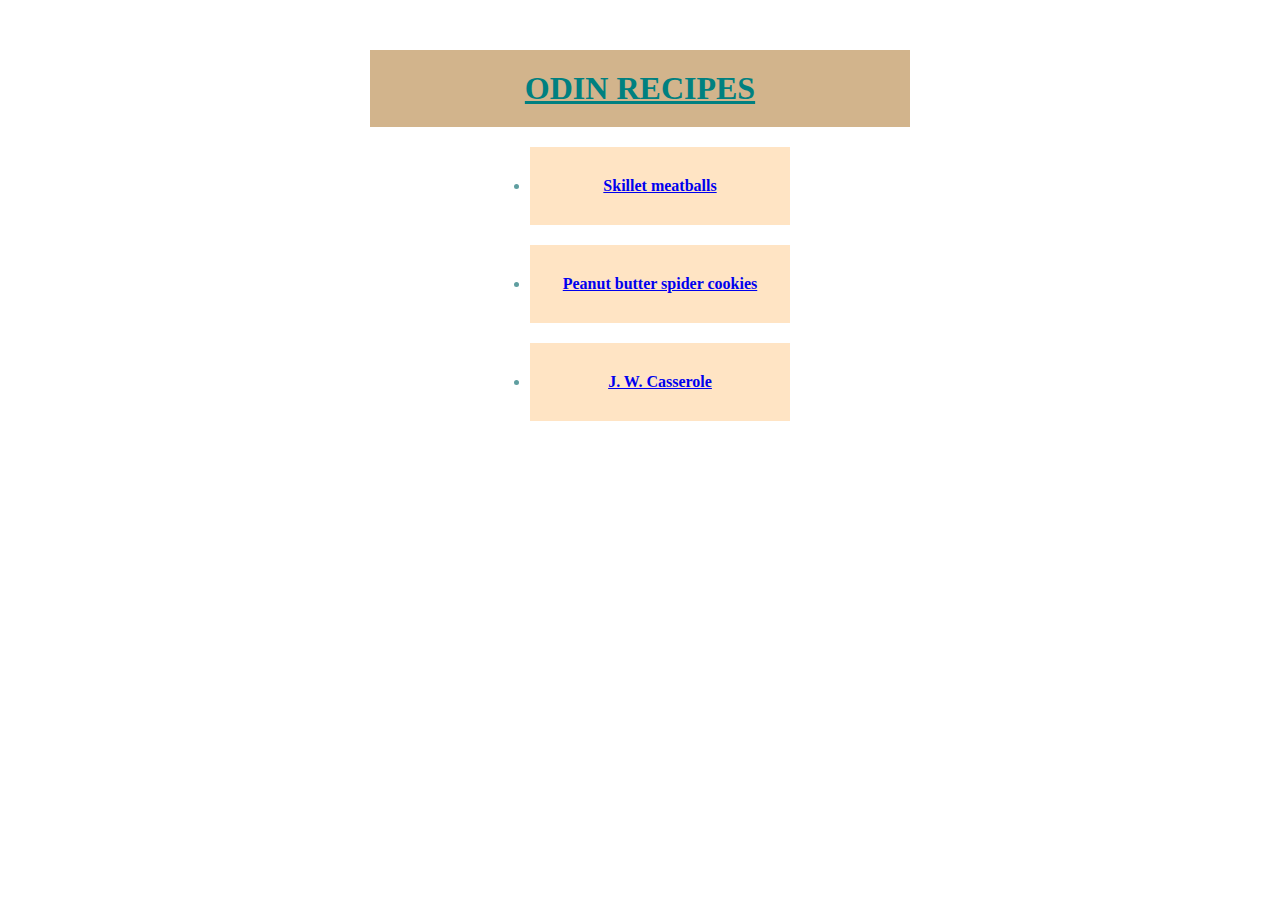
<file: index.html>
<!DOCTYPE html>
<html lang="en">


<head>
    <meta charset="UTF-8">
    <meta name="viewport" content="width=device-width, initial-scale=1.0">
    <title>Document</title>
    <link rel="stylesheet" href="style.css">
</head>


<body>
    
        <p><h1>ODIN RECIPES</h1></p>

    <div class="card"></div>
        <ul>
        <li class="recipe"><a href="recipes/skillet_meatballs.html">Skillet meatballs</a></li>

        <li class="recipe"><a href="recipes/peanut_butter_spider_cookies.html">Peanut butter spider cookies</a></li>

        <li class="recipe"><a href="recipes/j_w_casserole.html">J. W. Casserole</a></li>
        </ul>
    </div>
</body>


</html>
</file>
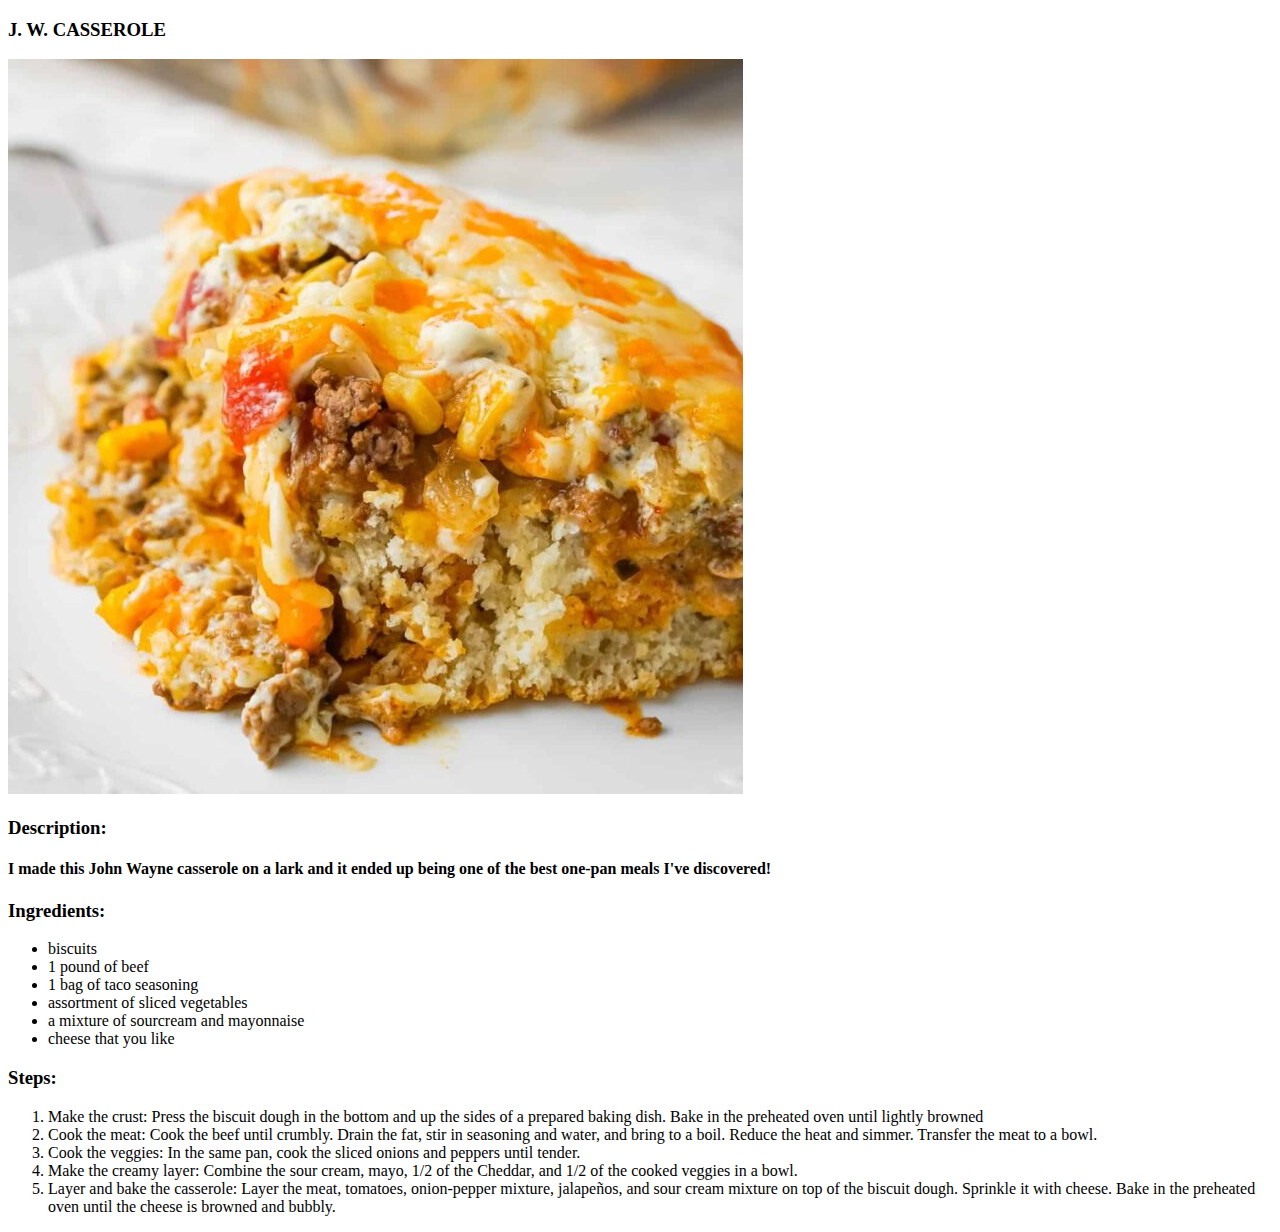
<file: recipes/j_w_casserole.html>
<!DOCTYPE html>
<html lang="en">


<head>
    <meta charset="UTF-8">
    <meta name="viewport" content="width=device-width, initial-scale=1.0">
    <title>J. W. Casserole</title>
</head>


<body>
    <p><h3>J. W. CASSEROLE</h3></p>
    
    <p><img src="../img/j_w_casserole.jpg"</p>
    
    <p><h3>Description:</h3></p>
    <p><h4>I made this John Wayne casserole on a lark and it ended up being one of the best one-pan meals I've discovered!</h4></p>

    <p><h3>Ingredients:</h3></p>
    <p><ul>
        <li>biscuits</li>
        <li>1 pound of beef</li>
        <li>1 bag of taco seasoning</li>
        <li>assortment of sliced vegetables</li>
        <li>a mixture of sourcream and mayonnaise</li>
        <li>cheese that you like</li>
    </ul></p>

    <p><h3>Steps:</h3></p>
    <p><Ol>
        <li>Make the crust: Press the biscuit dough in the bottom and up the sides of a prepared baking dish. Bake in the preheated oven until lightly browned</li>
        <li>Cook the meat: Cook the beef until crumbly. Drain the fat, stir in seasoning and water, and bring to a boil. Reduce the heat and simmer. Transfer the meat to a bowl.</li>
        <li>Cook the veggies: In the same pan, cook the sliced onions and peppers until tender.</li>
        <li>Make the creamy layer: Combine the sour cream, mayo, 1/2 of the Cheddar, and 1/2 of the cooked veggies in a bowl.</li>
        <li>Layer and bake the casserole: Layer the meat, tomatoes, onion-pepper mixture, jalapeños, and sour cream mixture on top of the biscuit dough. Sprinkle it with cheese. Bake in the preheated oven until the cheese is browned and bubbly.</li>
    </Ol></p>
</body>


</html>
</file>
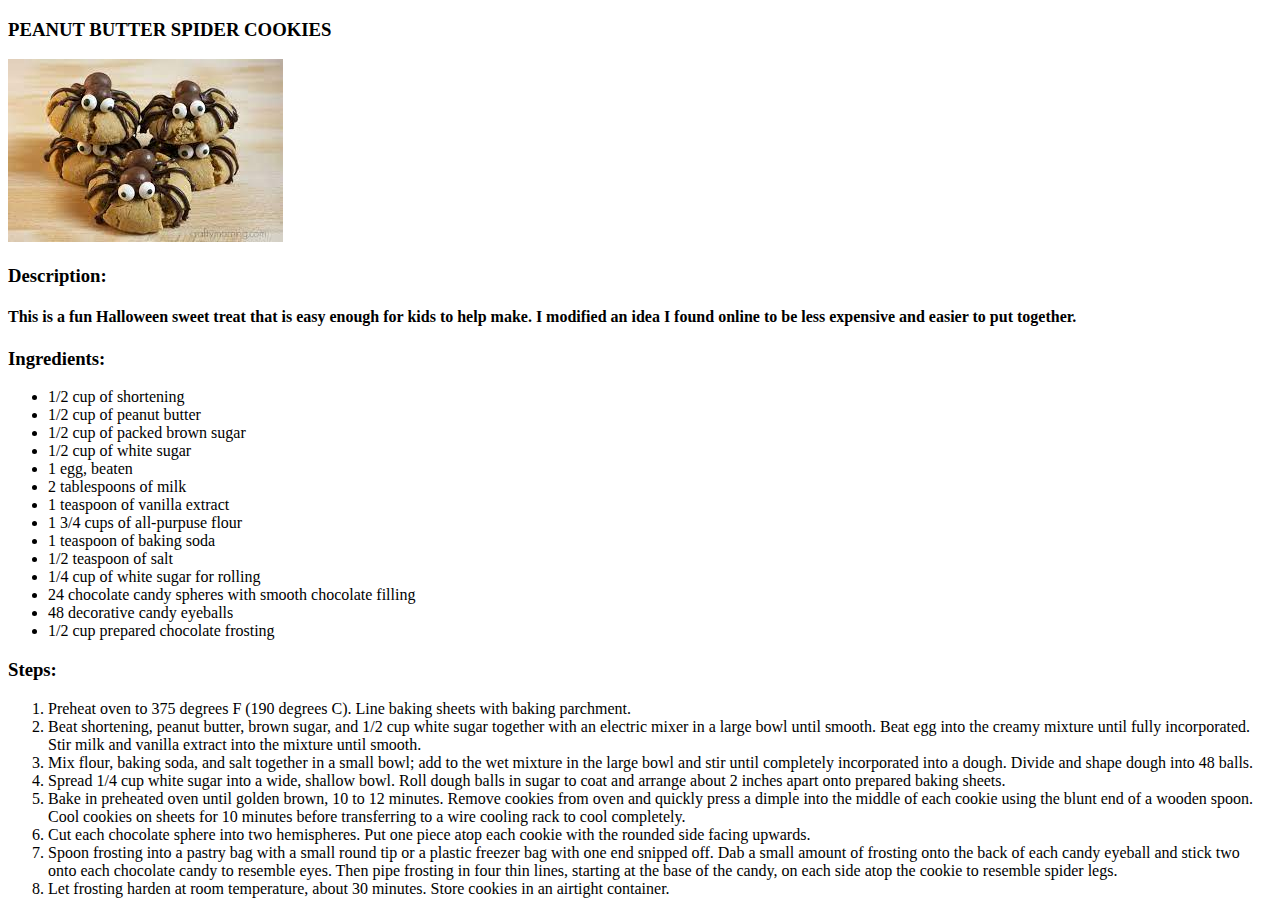
<file: recipes/peanut_butter_spider_cookies.html>
<!DOCTYPE html>
<html lang="en">


<head>
    <meta charset="UTF-8">
    <meta name="viewport" content="width=device-width, initial-scale=1.0">
    <title>Peanut butter spider cookies</title>
</head>


<body>
    <p><h3>PEANUT BUTTER SPIDER COOKIES</h3></p>
    
    <p><img src="../img/spider_cookies.jpeg"</p>

    <p><h3>Description:</h3></p>
    <p><h4>This is a fun Halloween sweet treat that is easy enough for kids to help make. I modified an idea I found online to be less expensive and easier to put together.</h4></p>

    <p><h3>Ingredients:</h3></p>
    <p><ul>
        <li>1/2 cup of shortening</li>
        <li>1/2 cup of peanut butter</li>
        <li>1/2 cup of packed brown sugar</li>
        <li>1/2 cup of white sugar</li>
        <li>1 egg, beaten</li>
        <li>2 tablespoons of milk</li>
        <li>1 teaspoon of vanilla extract</li>
        <li>1 3/4 cups of all-purpuse flour</li>
        <li>1 teaspoon of baking soda</li>
        <li>1/2 teaspoon of salt</li>
        <li>1/4 cup of white sugar for rolling</li>
        <li>24 chocolate candy spheres with smooth chocolate filling</li>
        <li>48 decorative candy eyeballs</li>
        <li>1/2 cup prepared chocolate frosting</li>
    </ul></p>

    <p><h3>Steps:</h3></p>
    <p><ol>
        
        <li>Preheat oven to 375 degrees F (190 degrees C). Line baking sheets with baking parchment.</li>
        
        <li>Beat shortening, peanut butter, brown sugar, and 1/2 cup white sugar together with an electric mixer in a large bowl until smooth. Beat egg into the creamy mixture until fully incorporated. Stir milk and vanilla extract into the mixture until smooth.</li>
        
        <li>Mix flour, baking soda, and salt together in a small bowl; add to the wet mixture in the large bowl and stir until completely incorporated into a dough. Divide and shape dough into 48 balls.</li>
        
        <li>Spread 1/4 cup white sugar into a wide, shallow bowl. Roll dough balls in sugar to coat and arrange about 2 inches apart onto prepared baking sheets.</li>
        
        <li>Bake in preheated oven until golden brown, 10 to 12 minutes. Remove cookies from oven and quickly press a dimple into the middle of each cookie using the blunt end of a wooden spoon. Cool cookies on sheets for 10 minutes before transferring to a wire cooling rack to cool completely.</li>
        
        <li>Cut each chocolate sphere into two hemispheres. Put one piece atop each cookie with the rounded side facing upwards.</li>
        
        <li>Spoon frosting into a pastry bag with a small round tip or a plastic freezer bag with one end snipped off. Dab a small amount of frosting onto the back of each candy eyeball and stick two onto each chocolate candy to resemble eyes. Then pipe frosting in four thin lines, starting at the base of the candy, on each side atop the cookie to resemble spider legs.</li>
        
        <li>Let frosting harden at room temperature, about 30 minutes. Store cookies in an airtight container.</li>
    </ol></p>

</body>


</html>
</file>
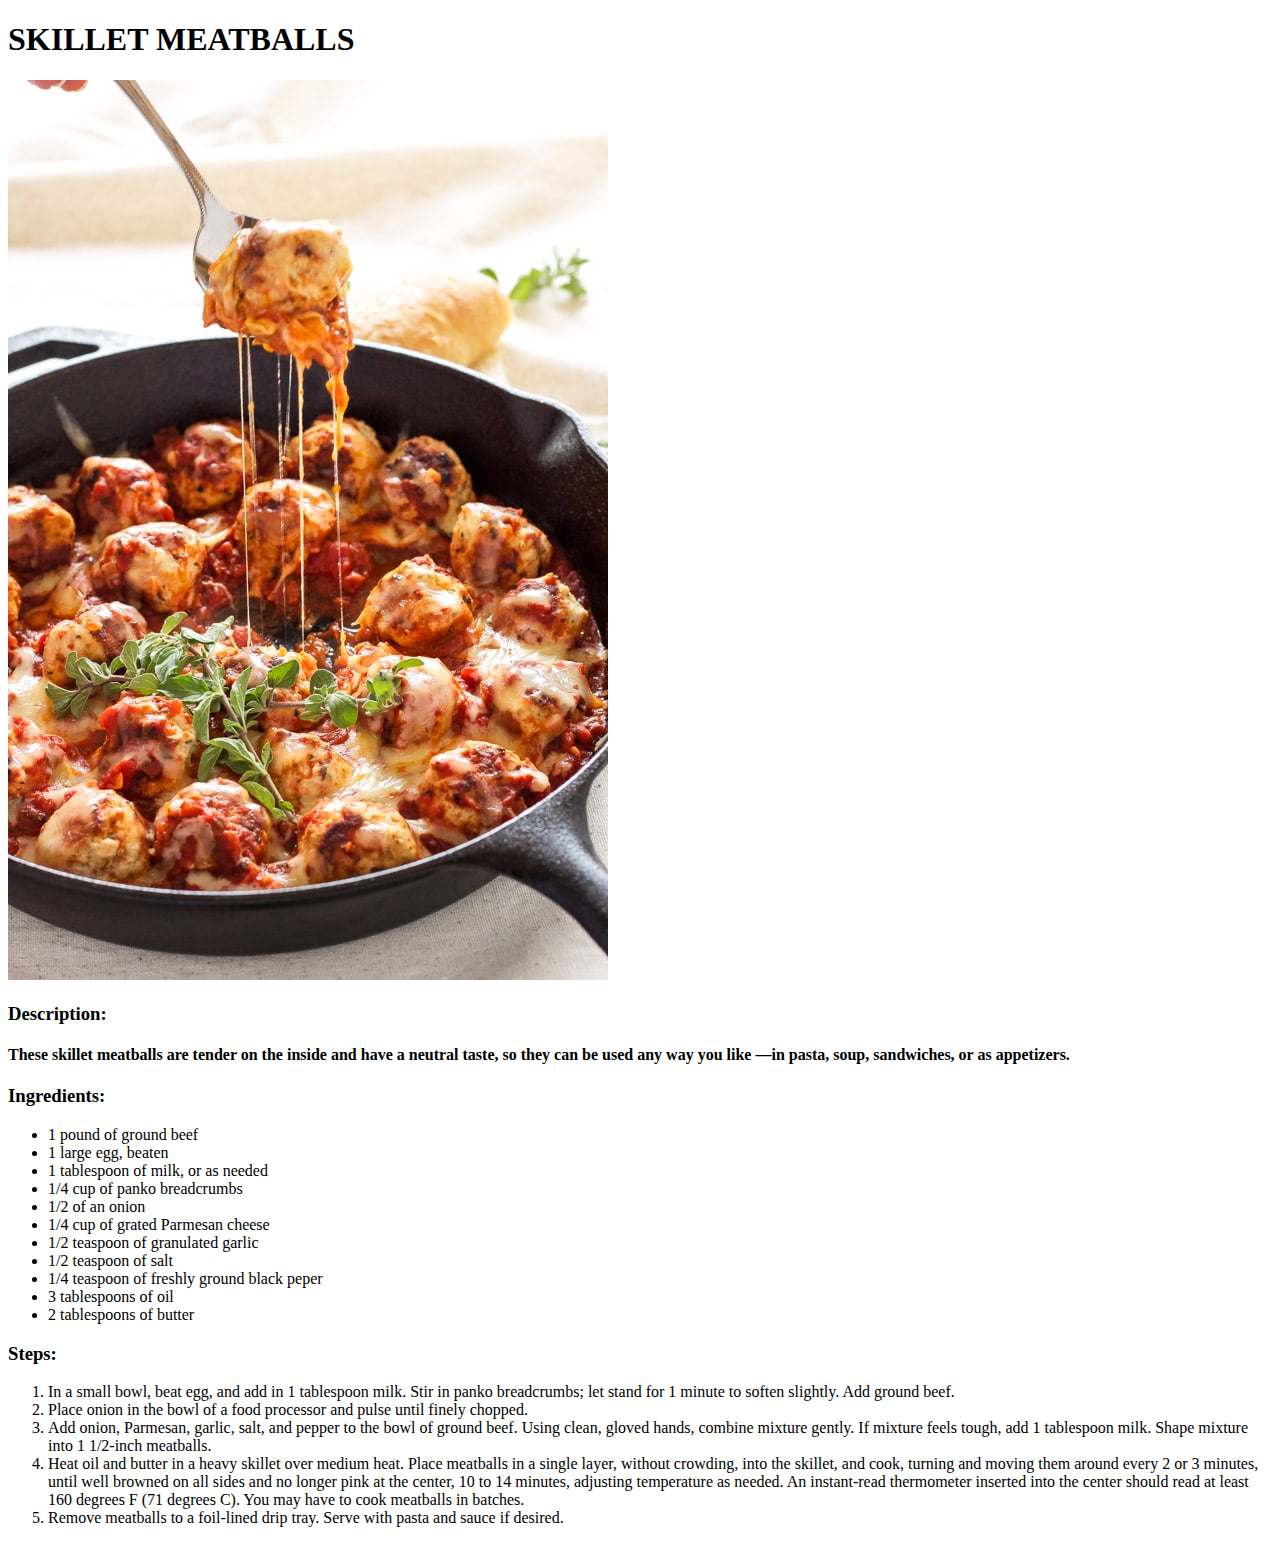
<file: recipes/skillet_meatballs.html>
<!DOCTYPE html>
<html lang="en">


<head>
    <meta charset="UTF-8">
    <meta name="viewport" content="width=device-width, initial-scale=1.0">
    <title>Skillet meatballs</title>
</head>


<body>
    <p><h1>SKILLET MEATBALLS</h1></p>

    <p><img src="../img/skillet-meatballsin.jpg"></p>

    <p><h3>Description:</h3></p>
    <p><h4>These skillet meatballs are tender on the inside and have a neutral taste, so they can be used any way you like —in pasta, soup, sandwiches, or as appetizers.</h4></p>

    <p><h3>Ingredients:</h3></p>
    <p><ul>
        
        <li>1 pound of ground beef</li>
        <li>1 large egg, beaten</li>
        <li>1 tablespoon of milk, or as needed</li>
        <li>1/4 cup of panko breadcrumbs</li>
        <li>1/2 of an onion</li>
        <li>1/4 cup of grated Parmesan cheese</li>
        <li>1/2 teaspoon of granulated garlic</li>
        <li>1/2 teaspoon of salt</li>
        <li>1/4 teaspoon of freshly ground black peper</li>
        <li>3 tablespoons of oil</li>
        <li>2 tablespoons of butter</li>
   
    </ul></p>

    <p><h3>Steps:</h3></p>
    <p><ol>
        
        <li>In a small bowl, beat egg, and add in 1 tablespoon milk. Stir in panko breadcrumbs; let stand for 1 minute to soften slightly. Add ground beef.</li>
        
        <li>Place onion in the bowl of a food processor and pulse until finely chopped.</li>
        
        <li>Add onion, Parmesan, garlic, salt, and pepper to the bowl of ground beef. Using clean, gloved hands, combine mixture gently. If mixture feels tough, add 1 tablespoon milk. Shape mixture into 1 1/2-inch meatballs.</li>
        
        <li>Heat oil and butter in a heavy skillet over medium heat. Place meatballs in a single layer, without crowding, into the skillet, and cook, turning and moving them around every 2 or 3 minutes, until well browned on all sides and no longer pink at the center, 10 to 14 minutes, adjusting temperature as needed. An instant-read thermometer inserted into the center should read at least 160 degrees F (71 degrees C). You may have to cook meatballs in batches.</li>
        
        <li>Remove meatballs to a foil-lined drip tray. Serve with pasta and sauce if desired.</li>
    
    </ol></p>
</body>


</html>
</file>
<file: style.css>
h1 {
    color: teal;
    text-align: center;
    text-decoration-line: underline;
    margin: auto;
    margin-top: 50px;
    padding: 20px;
    width: 500px;
    background: tan;
}

.recipe {
    font-weight: 800;
    text-align: center;
    color: cadetblue;
    background-color: bisque;
    font-family: Cambria, Cochin, Georgia, Times, 'Times New Roman', serif;
}

p {
    border: 3px cornflowerblue;
    margin: 10px;

}

.recipe {
    border: 3px black;
    padding: 30px;
    margin: auto;
    margin-top: 20px;
    width: 200px;
    height: auto;
}
</file>
